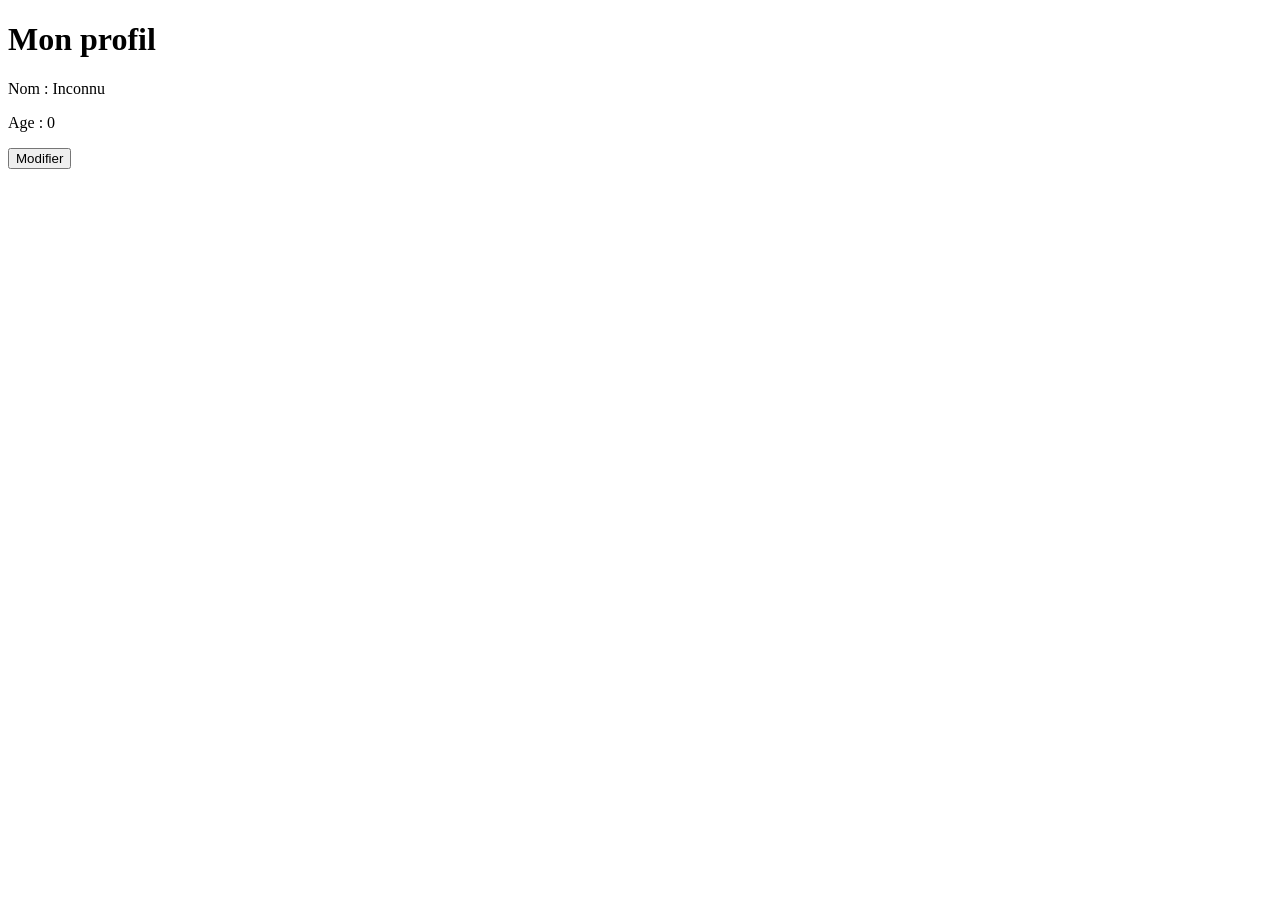
<file: index.html>
<!DOCTYPE html>
<html lang="en">
<head>
    <meta charset="UTF-8">
    <meta name="viewport" content="width=device-width, initial-scale=1.0">
    <title>Document</title>
</head>
<body>
    <h1>Mon profil</h1>

    <p>Nom : Inconnu</p>

    <p>Age : 0</p>

    <button onclick="modifier()">Modifier</button>

    <script src="js.js"></script>
</body>
</html>
</file>
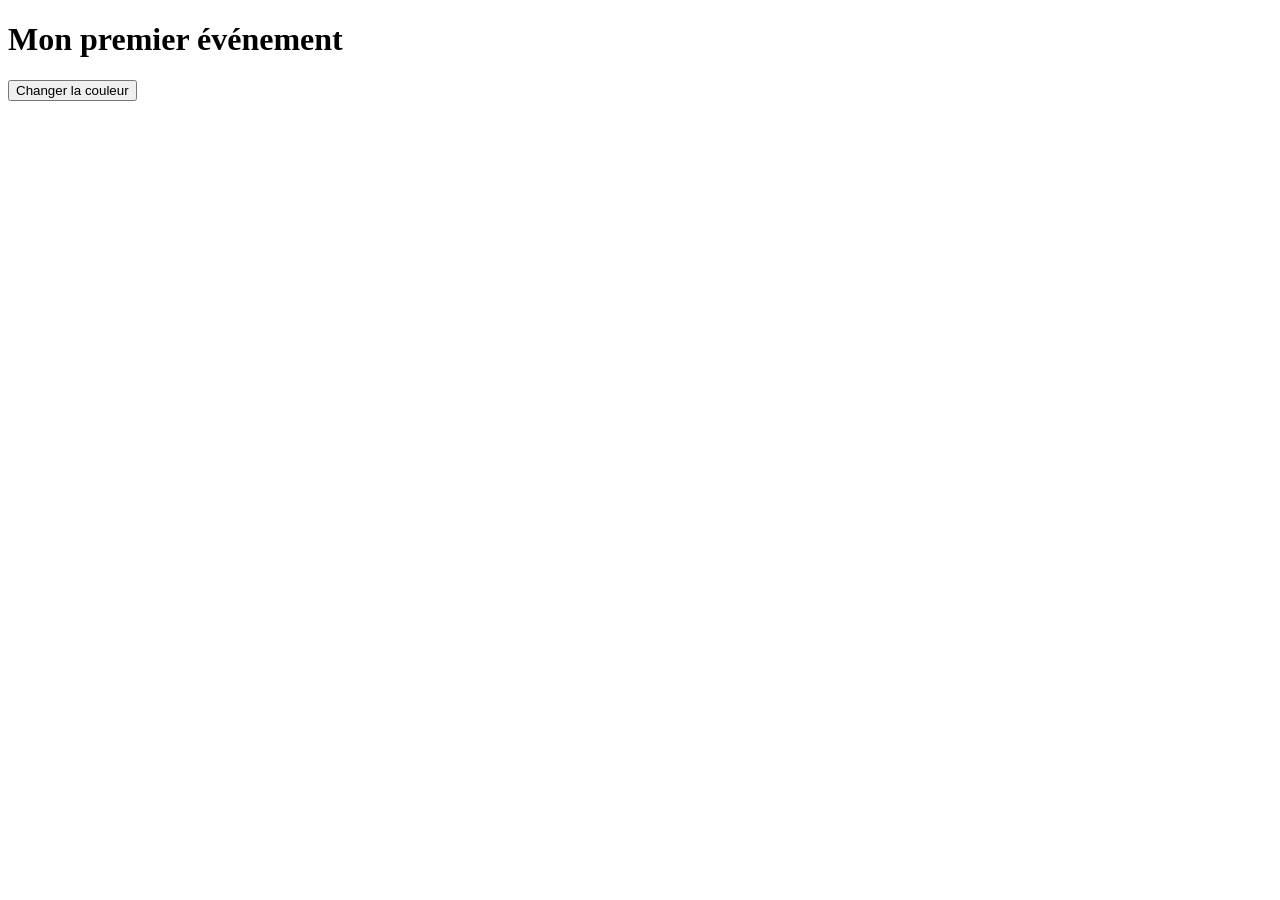
<file: ael.html>
<!DOCTYPE html>
<html lang="fr">
<head>
    <meta charset="UTF-8">
    <meta name="viewport" content="width=device-width, initial-scale=1.0">
    <title>Event Listener</title>
</head>

<body>

    <h1 id="titre">Mon premier événement</h1>

    <button id="bouton">Changer la couleur</button>

    <script src="ael.js"></script>

</body>
</html>
</file>
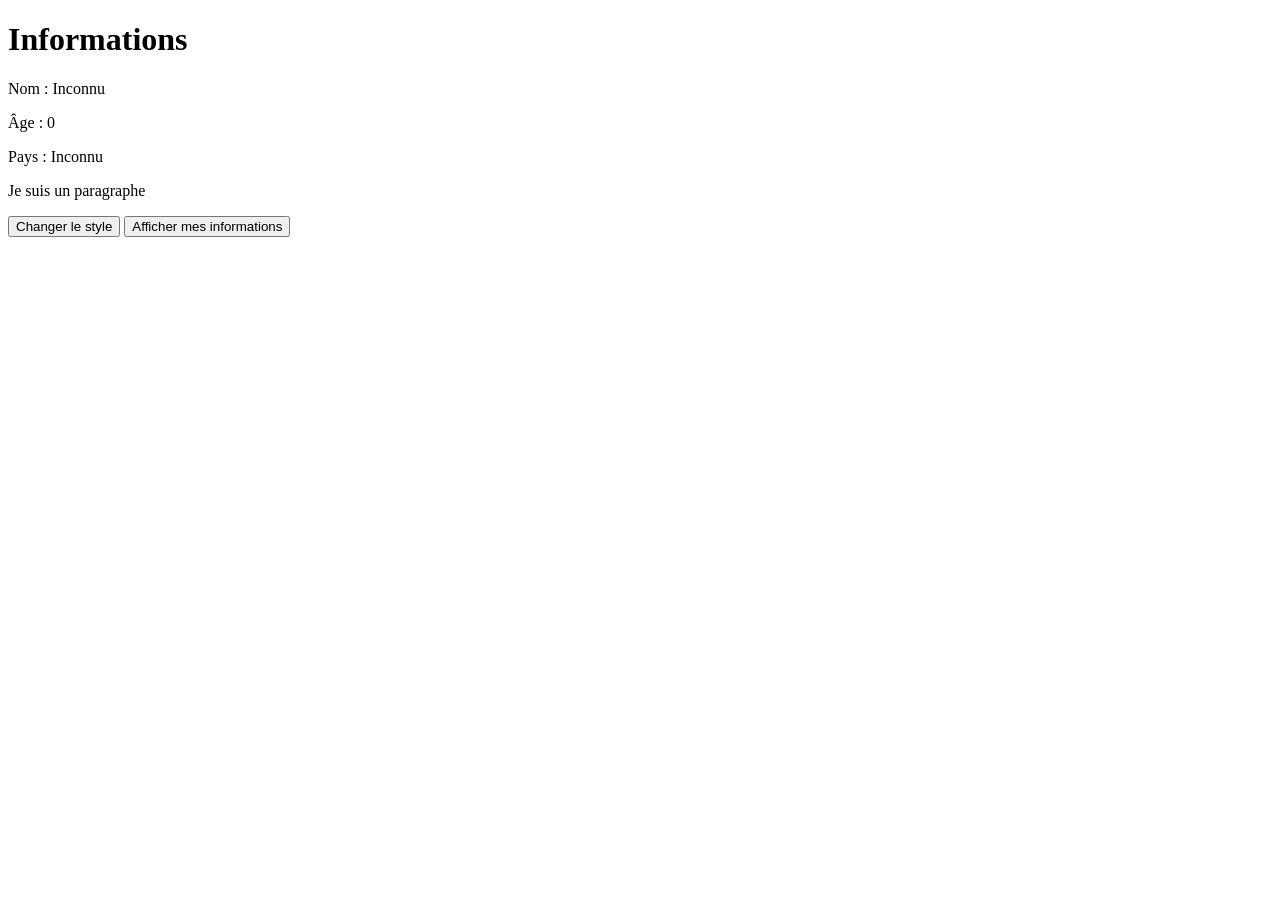
<file: index2.html>
<!DOCTYPE html>
<html lang="en">
<head>
    <meta charset="UTF-8">
    <meta name="viewport" content="width=device-width, initial-scale=1.0">
    <title>Document</title>
</head>
<body>
    <h1>Informations</h1>

    <p>Nom : Inconnu</p>

    <p>Âge : 0</p>

    <p>Pays : Inconnu</p>

    <p>Je suis un paragraphe</p>

    <button onclick="changerStyle()">Changer le style</button>

    <button onclick="modifier()">Afficher mes informations</button>
    <script src="js2.js"></script>
</body>
</html>
</file>
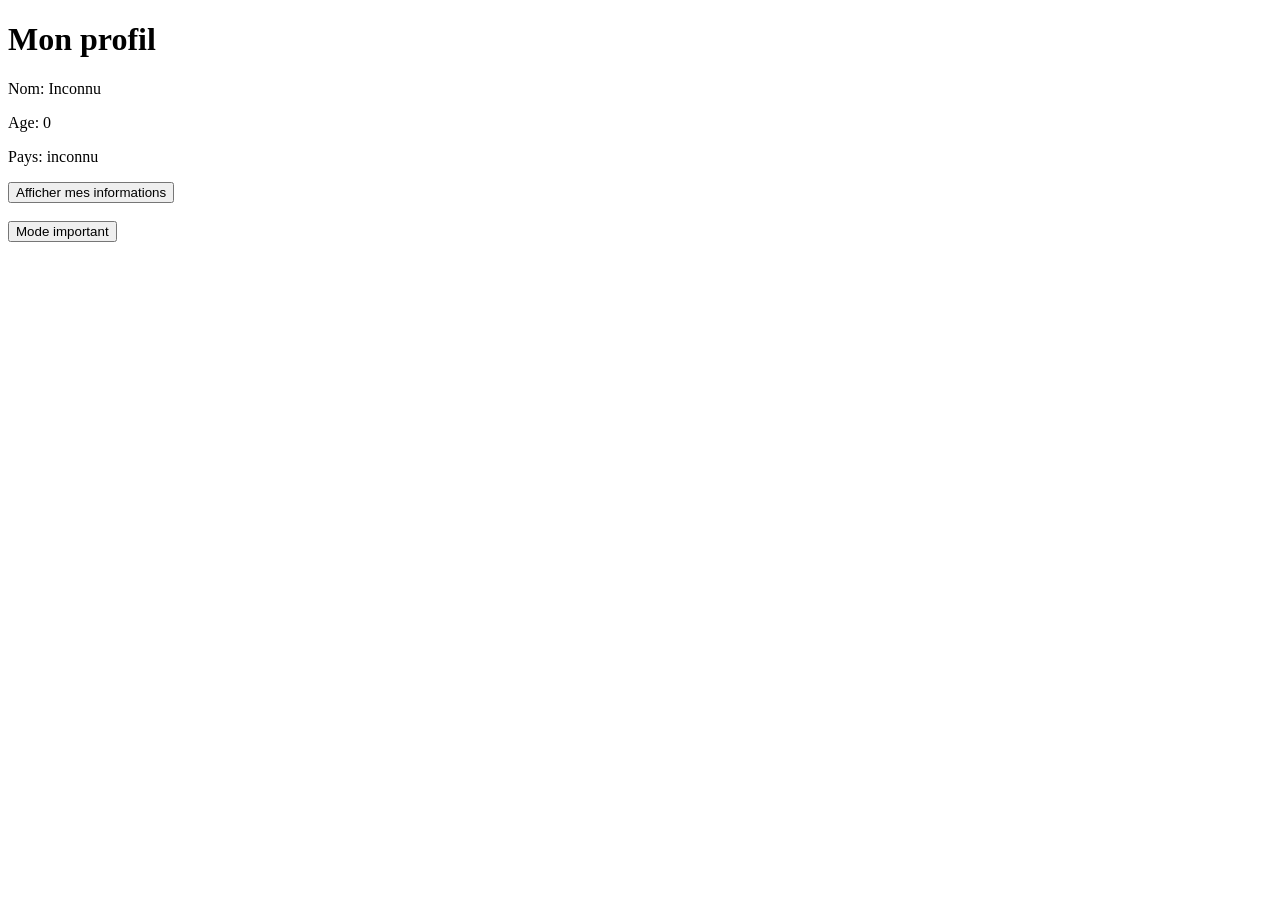
<file: index3.html>
<!DOCTYPE html>
<html lang="en">
<head>
    <meta charset="UTF-8">
    <meta name="viewport" content="width=device-width, initial-scale=1.0">
    <title>Document</title>
    <link rel="stylesheet" href="css.css">
</head>
<body>
    <h1>Mon profil</h1>

    <p>Nom: Inconnu</p>
    <p>Age: 0</p>
    <p>Pays: inconnu</p>
    
    <button onclick="change()">Afficher mes informations</button> <br><br>
    <button onclick ="important()">Mode important</button>
    <script src="js3.js"></script>

</body>
</html>
</file>
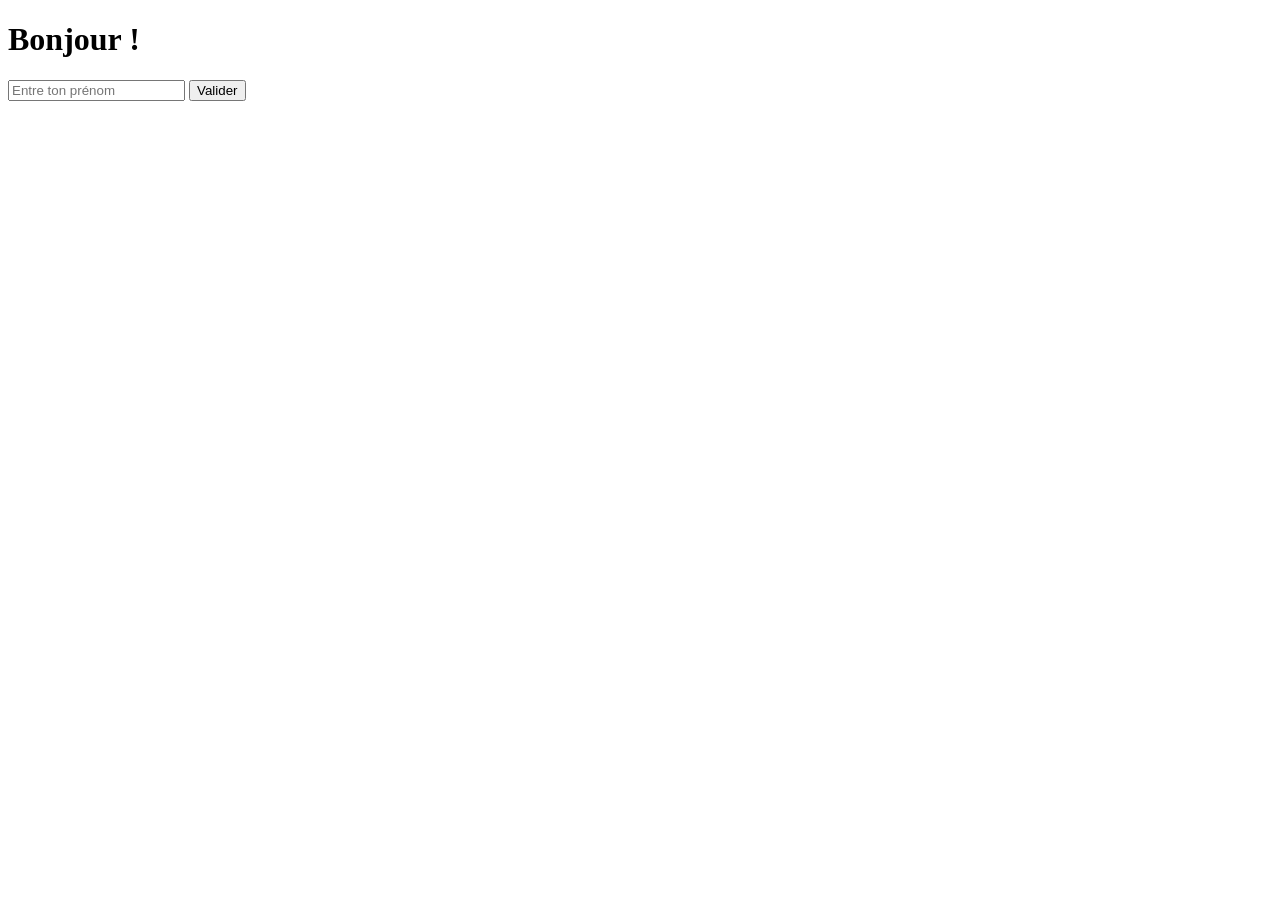
<file: value_index.html>
<!DOCTYPE html>
<html lang="fr">
<head>
    <meta charset="UTF-8">
    <title>Exercice Value</title>
</head>
<body>

    <h1 id="titre">Bonjour !</h1>

    <input id="prenom" type="text" placeholder="Entre ton prénom">

    <button id="bouton">Valider</button>

    <script src="value_js.js"></script>

</body>
</html>
</file>
<file: css.css>
.important {
    background-color: black;
    color: white;
    font-size: 22px;
    border-radius: 10px;
    padding: 10px;
}
</file>
